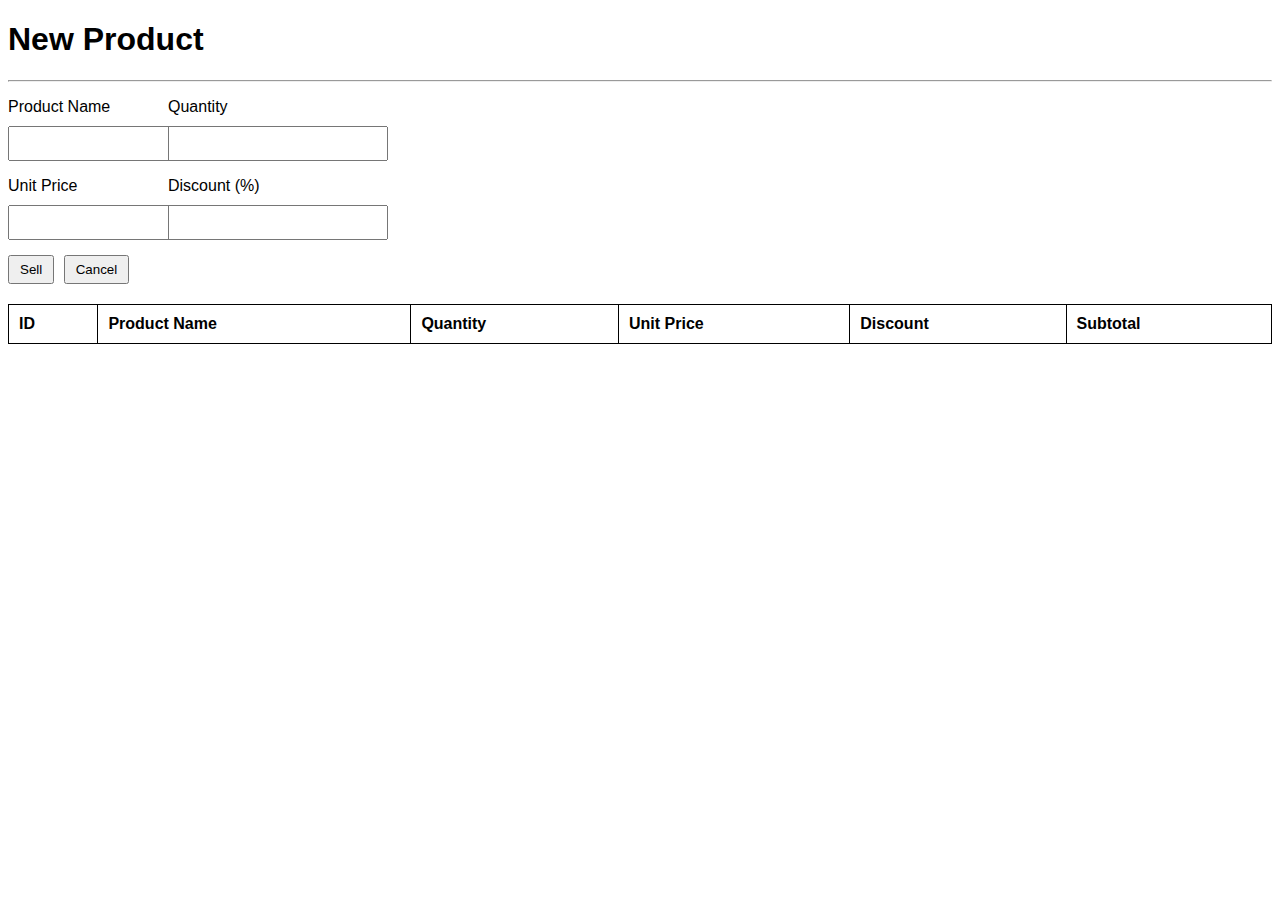
<file: bai 1/index.html>
<!DOCTYPE html>
<html lang="en">
  <head>
    <meta charset="UTF-8" />
    <meta name="viewport" content="width=device-width, initial-scale=1.0" />
    <title>New Product</title>
    <link rel="stylesheet" href="index.css" />
  </head>
    <body>
        <h1>New Product</h1>
        <hr>
        <form name="frm">
            <p class="form-group">
                <label>
                    Product Name
                    <input type="text" name="pname" id="pname">
                </label>
                <label>
                    Quantity
                    <input type="text" name="qty" id="qty">
                </label>
            </p>
            <p class="form-group">
                <label>
                    Unit Price
                    <input type="text" name="up" id="up">
                </label>
                <label>
                    Discount (%)
                    <input type="text" name="dc" id="dc">
                </label>
            </p>
            <button type="button" onclick="sellProduct()">Sell</button>
            <button type="button" onclick="clearForm()">Cancel</button>
        </form>
        
        <table id="productTable">
            <thead>
                <tr>
                    <th>ID</th>
                    <th>Product Name</th>
                    <th>Quantity</th>
                    <th>Unit Price</th>
                    <th>Discount</th>
                    <th>Subtotal</th>
                </tr>
            </thead>
            <tbody>
            </tbody>
        </table>
    
    <script src="index.js"></script>
  </body>
</html>
</file>
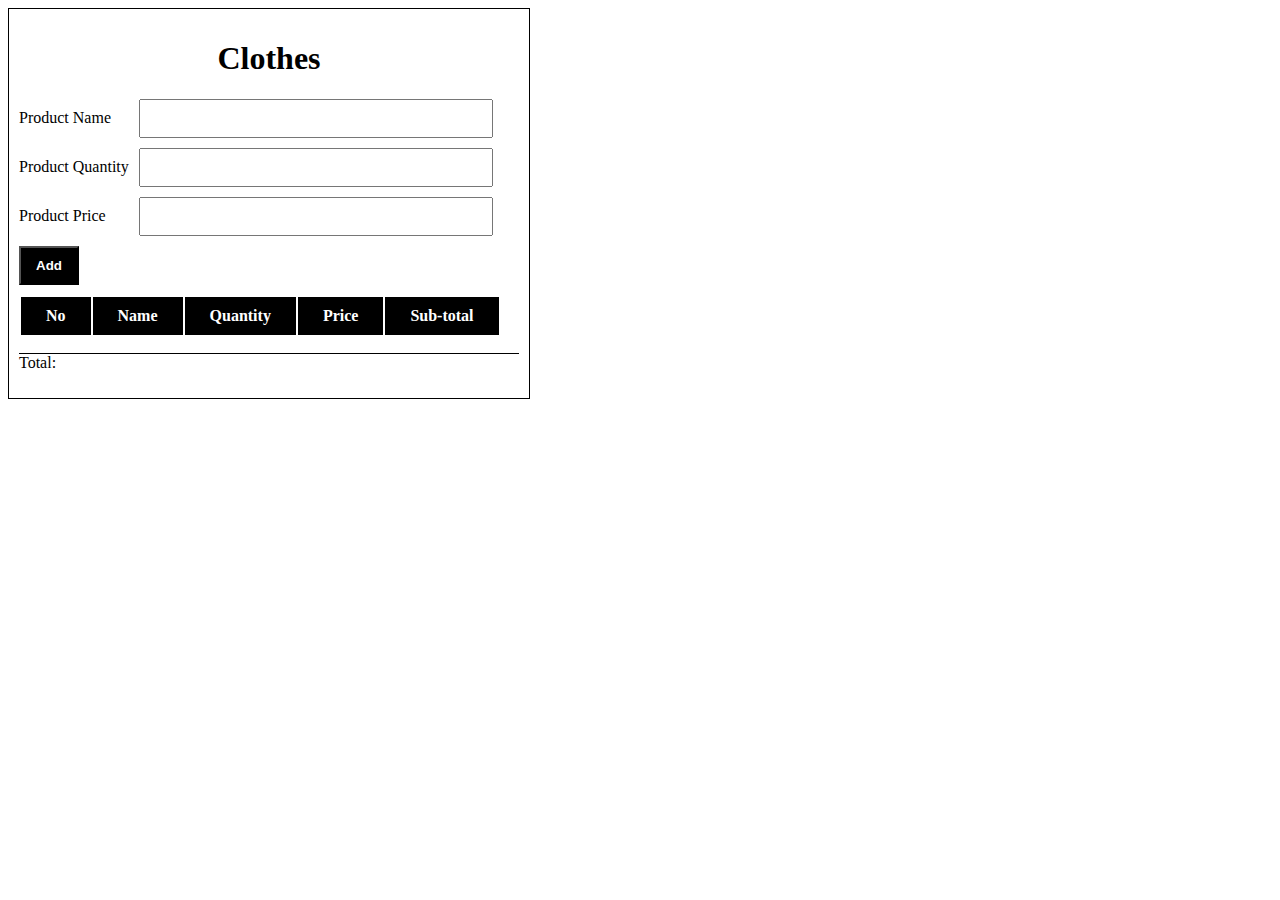
<file: bai 3/bai3.html>
<!DOCTYPE html>
<html lang="en">
<head>
    <meta charset="UTF-8">
    <meta name="viewport" content="width=device-width, initial-scale=1.0">
    <title>Document</title>
    <style>
    .app{
        width: 500px;
        border: 1px solid black;
        padding: 10px
    }
    h1{
        text-align: center;
    }
    button{
        padding:10px 15px;  
        margin-bottom: 10px;
        background-color: black;
        color: white;
        font-weight: bold;

    }
    button:hover{
        cursor: pointer;
    }
    .product {
        display: grid;
        grid-template-columns: 110px 1fr; /* Cột 1 rộng 150px, cột 2 tự điều chỉnh */
        gap: 10px; /* Khoảng cách giữa các phần tử */
        align-items: center; /* Căn giữa theo trục dọc */
        margin-bottom: 10px;
    }
    .product input {
        width: 330px;
        padding: 10px
    }

    tr th{
        padding: 10px 25px;
        background-color: black;
        color: white
    }   
    #grandTotal{
        padding-right: -10px;
        border-top: 1px solid black;
    }
    </style>
</head>
<body>
    <script>
        var id = 0;
        var grandTotal =0;
        function sell(){
            id++;
            var pn = document.getElementById("inputName").value;
            var pq = document.getElementById("inputQuantity").value;
            var pp = document.getElementById("inputPrice").value;
            var total = pq * pp;
            var row = "<tr>";
            row += "<td>" + id + "</td>";
            row += "<td>" +pn + "</td>";
            row += "<td>" + pq + "</td>";
            row += "<td>$" +pp + "</td>";
            row += "<td>$" + total + "</td>";
            row += "</tr>"; 
            document.getElementById("product").innerHTML += row;

            grandTotal+=total
            document.getElementById("grandTotal").innerText = "Total: $" + grandTotal;
        }
    </script>
    <div class="app">
        <h1>Clothes</h1>
        <div class="product"><div>Product Name</div> <input type="text" name="inputName" id="inputName"></div>
        <div class="product"><div>Product Quantity</div> <input type="text" name="inputQuantity" id="inputQuantity"></div>
        <div class="product"><div>Product Price</div> <input type="text" name="inputPrice"id="inputPrice"></div>
        <div class="butt"><button onclick="sell()">Add</button></div>
        <table id="product">
            <tr>
                <th>No</th>
                <th>Name</th>
                <th>Quantity</th>
                <th>Price</th>
                <th>Sub-total</th>
            </tr>
         </table>
        <p id="grandTotal">Total: </p>
    </div>
</body>
</html>
</file>
<file: bai 1/index.css>
body {
    font-family: Arial, sans-serif;
}
form {
    margin-bottom: 20px;
}
label {
    margin-right: 10px;
}
input[type="text"] {
    padding: 5px;
    margin-right: 10px;
    padding: 8px 15px;
    margin-top: 10px;
}
button {
    padding: 5px 10px;
    margin-right: 5px;
}
table {
    width: 100%;
    border-collapse: collapse;
}
table, th, td {
    border: 1px solid black;
}
th, td {
    padding: 10px;
    text-align: left;
}
.form-group {
    display: flex;
    align-items: center;
    margin-bottom: 15px;
}

.form-group label {
    width: 150px;
}

.form-group input {
    padding: 8px;
    width: 200px;
    margin-right: 20px;
}
</file>
